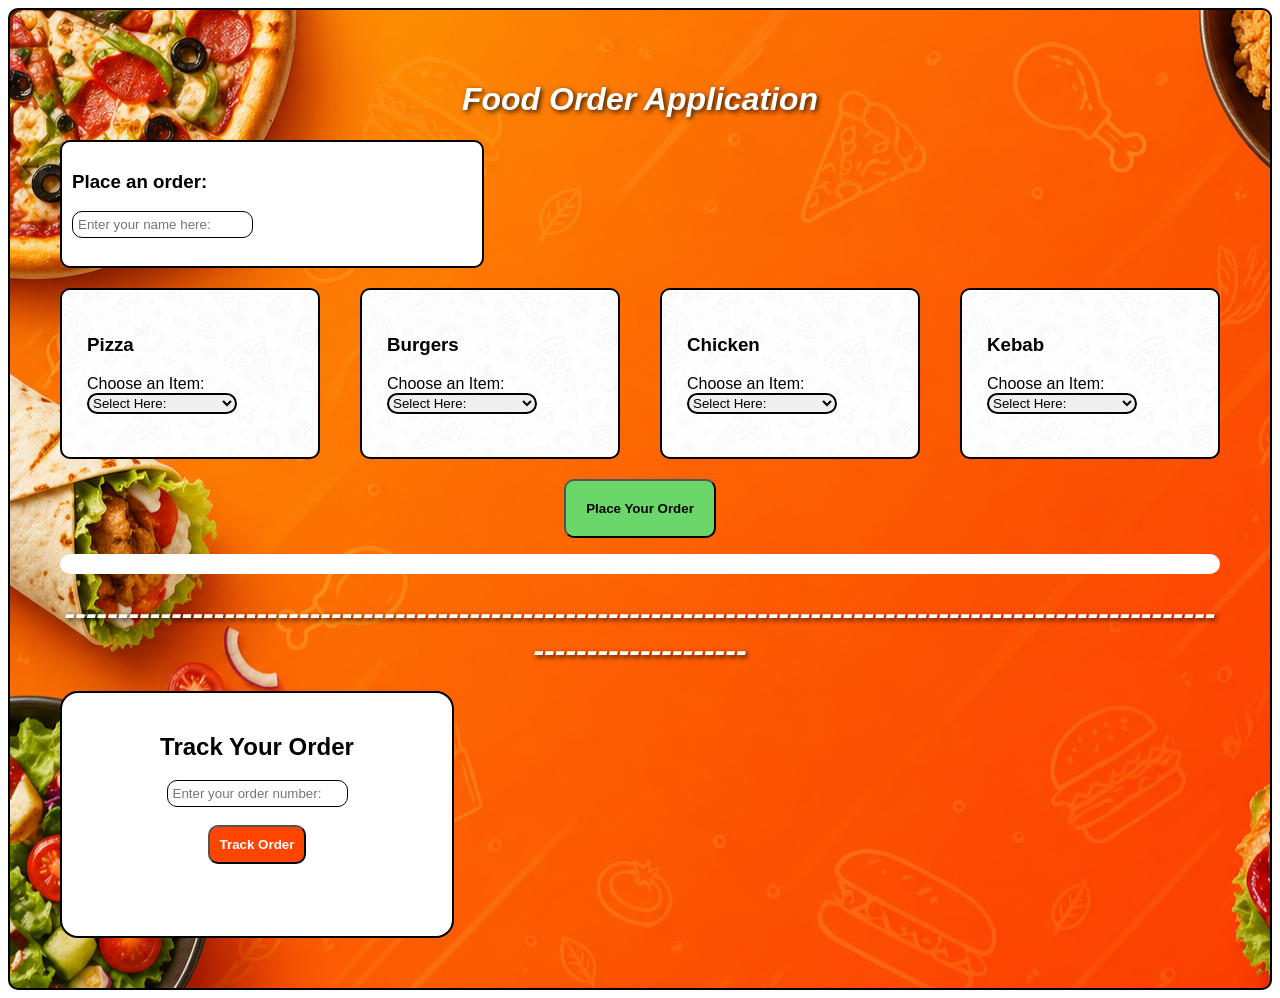
<file: Frontend/index.html>
<!doctype html>
<div class="outerContainer">
  <head>
    <link rel="stylesheet" href="styles.css" />
    <script src="script.js"></script>

    <title>Food Order Application</title>
  </head>

  <body>
    <h1>Food Order Application</h1>
    <section class="enterName">
      <h3>Place an order:</h3>
      <input
        type="text"
        id="name"
        placeholder="Enter your name here:"
        required
      /><br /><br />
    </section>

    <section>
      <div class="wrapper">
        <div class="category">
          <h3>Pizza</h3>
          <label>Choose an Item:</label>
          <select id="itemPizza">
            <option value="Select">Select Here:</option>
            <option value="Margherita">Margherita</option>
            <option value="Pepporoni">Pepporoni</option>
            <option value="Hawaiian">Hawaiian</option>
            <option value="MeatFeast">Meat Feast</option>
            <option value="BBQ Chicken">BBQ Chciken</option></select
          ><br /><br />
        </div>
        <div class="category">
          <h3>Burgers</h3>
          <label>Choose an Item:</label>
          <select id="itemBurger">
            <option value="Select">Select Here:</option>
            <option value="Cheese">Cheese Burger</option>
            <option value="ChcikenFillet">Chicken Fillet Burger</option>
            <option value="QuaterPounder">Quater Pounder</option>
            <option value="HalfPounder">Half Pounder</option>
            <option value="Veggie">Veggie Burger</option></select
          ><br /><br />
        </div>

        <div class="category">
          <h3>Chicken</h3>
          <label>Choose an Item:</label>
          <select id="itemChicken">
            <option value="Select">Select Here:</option>
            <option value="ChickenTenders">Chicken Tenders</option>
            <option value="ChcikenNuggets">Chicken Nuggets</option>
            <option value="ChcikenWings">Chicken Wings</option>
            <option value="ShreddedChicken">Shredded Chicken</option>
            <option value="5Piece">5 Piece Chicken</option></select
          ><br /><br />
        </div>

        <div class="category">
          <h3>Kebab</h3>
          <label>Choose an Item:</label>
          <select id="itemKebab">
            <option value="Select">Select Here:</option>
            <option value="DonerKebab">Doner Kebab</option>
            <option value="ChcikenTKebab">Chicken Tikka Kebab</option>
            <option value="ShishKebab">Shish Kebab</option>
            <option value="ChickenKebab">Chicken Kebab</option>
            <option value="VeggieKebab">veggie Kebab</option></select
          ><br /><br />
        </div>
      </div>
      <div class="buttonOrder">
        <button class="placeOrder" onclick="placeOrder()">
          Place Your Order
        </button>
      </div>
      <p id="orderResult"></p>
    </section>
    <h1>
      --------------------------------------------------------------------------------------------------------------------------------
    </h1>

    <section class="trackOrderSec">
      <h2>Track Your Order</h2>
      <input
        type="text"
        id="orderNum"
        placeholder="Enter your order number:"
      /><br /><br />
      <button class="orderTrack" onclick="trackOrder()">Track Order</button>
      <p id="orderStatus"></p>
    </section>
  </body>
</div>
</file>
<file: Frontend/styles.css>
.wrapper{
    display: flex;
    gap: 40px;
    align-items: flex-start;
    justify-content: center;
    margin-top: 20px;
}
.outerContainer{
    background-image: url(/images/backgroundImg.png);
    padding: 50px;
    border: solid black 2px;
    border-radius: 10px;
}
h1{
    color: white;
    font-style: italic;
    font-family: Arial, Helvetica, sans-serif;
    text-align: center;
    text-shadow: 2px 2px 5px rgba(0, 0, 0, 0.8);
}
.enterName{
    justify-self: center;
    background-color: white;
    padding: 10px;
    border: solid black 2px;
    border-radius: 10px;
    font-family: Arial, Helvetica, sans-serif;
    color: black;
    width: 400px;
    align-items: center;
}

input{
    padding: 5px;
    background-color: white;
    border: solid black 1px;
    border-radius: 10px;
}
.category{
    background-color: white;
    padding: 25px;
    border: solid black 2px;
    border-radius: 10px;
    margin-bottom: 20px;
    font-family: Arial, Helvetica, sans-serif;
    background-image: url(/images/cardBg.png);
    background-size: contain;

}
.buttonOrder{
    text-align: center;
}
.placeOrder{
    background-color: rgb(107, 215, 107);
    padding: 20px;
    border-radius: 10px;
    font-family: Arial, Helvetica, sans-serif;
    font-weight: bold;  
}
#itemPizza, #itemBurger, #itemKebab, #itemChicken{
    border-radius: 20px;
    width: 150px;
    border: solid 2px black;
}
.trackOrderSec{
    background-color: white;
    width: 350px;
    padding: 20px;
    text-align: center;
    border-radius: 18px;
    border:  solid 2px black;
    justify-self: center;
    font-family: Arial, Helvetica, sans-serif;
}
.orderTrack{
    background-color: orangered;
    color: white;
    padding: 10px;
    border-radius: 10px;
    font-family: Arial, Helvetica, sans-serif;
    font-weight: bold;
}
#orderStatus, #orderResult{
    background-color: white;
    padding: 10px;
    border-radius: 10px;
    text-align: center;
    font-family: Arial, Helvetica, sans-serif;
    font-weight: bold;
}
</file>
